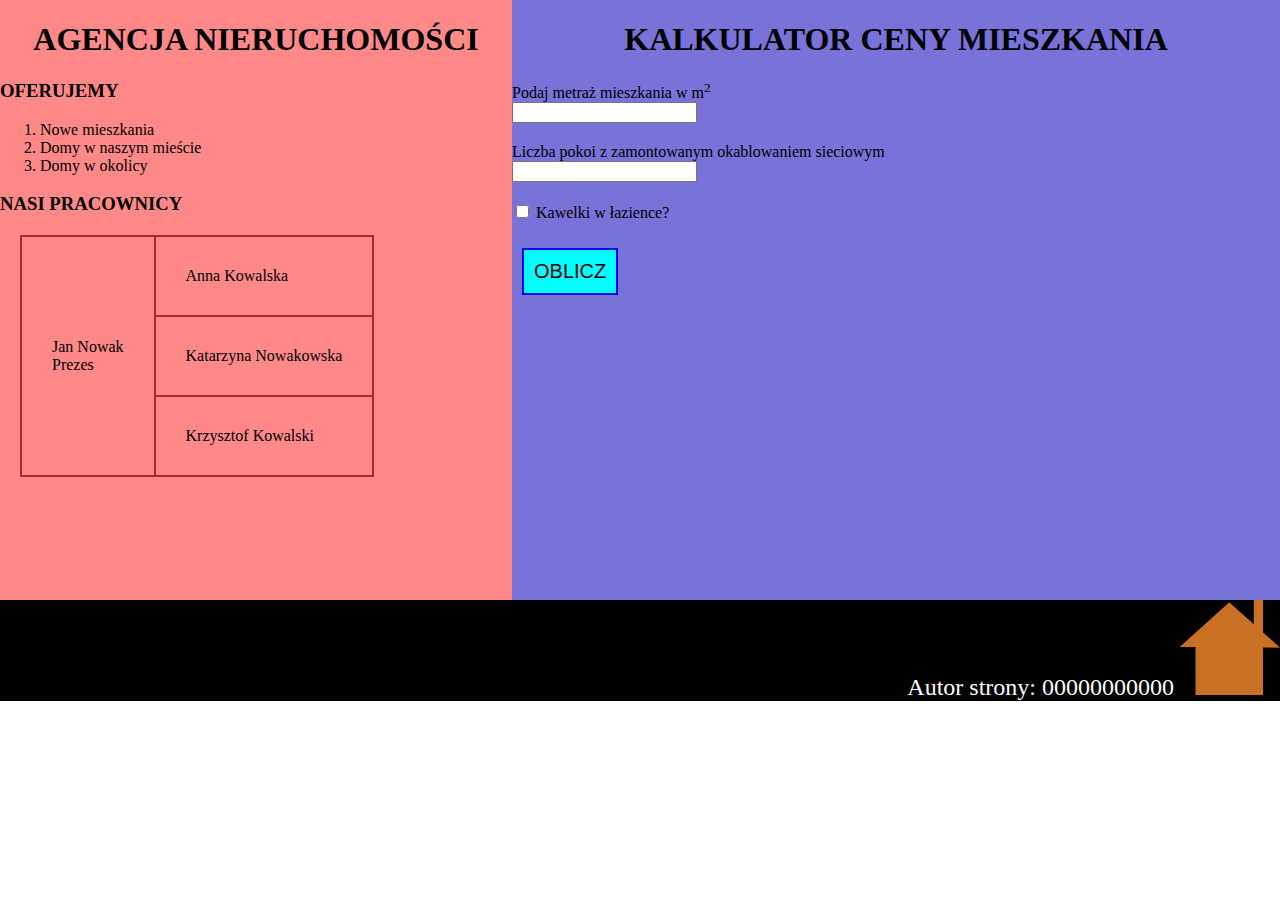
<file: Klekot Agnieszka/web_agencja/agencja.html>
<html lang="pl">

<head>
    <title>Kup mieszkanie</title>
    <meta charset="utf-8" />
    <link rel="stylesheet" href="agencja.css" />
</head>

<body>
    <div id="lewy">
        <h1>AGENCJA NIERUCHOMOŚCI</h1>
        <h3>OFERUJEMY</h3>
        <ol>
            <li>Nowe mieszkania</li>
            <li>Domy w naszym mieście</li>
            <li>Domy w okolicy</li>
        </ol>
        <h3>NASI PRACOWNICY</h3>
        <table>
            <tr>
                <td rowspan="3">
                    Jan Nowak<br> Prezes
                </td>
                <td>
                    Anna Kowalska
                </td>
            </tr>
            <tr>
                <td>
                    Katarzyna Nowakowska
                </td>
            </tr>
            <tr>
                <td>
                    Krzysztof Kowalski
                </td>
            </tr>
        </table>
    </div>
    <div id="prawy">
        <h1>KALKULATOR CENY MIESZKANIA</h1>
        <label for="metraz">Podaj metraż mieszkania w m<sup>2</sup></label><br/>
        <input type="number" name="metraz" class="prawy_input" /><br/>
        <label for="pokoi">Liczba pokoi z zamontowanym okablowaniem sieciowym</label><br/>
        <input name="pokoi" type="number" class="prawy_input" /><br/>
        <input name="kafelki" type="checkbox" class="prawy_input" />
        <label for="kafelki">Kawelki w łazience?</label><br/>
        <button onclick="oblicz()">OBLICZ</button>
        <p id="oblicz_wynik"></p>
        <script>
            function oblicz() {
                let inputs = document.getElementsByClassName("prawy_input");

                let metraz = inputs[0].value;
                let pokoi = inputs[1].value;
                let kafelki = inputs[2].checked;

                let suma = metraz * 4000.0 + pokoi * 1000.0 + (kafelki ? 2000.0 : 0.0);

                document.getElementById("oblicz_wynik").innerHTML = "Koszt mieszkania: " + suma + " zł.";
            }
        </script>
    </div>
    <footer>
        <p>
            Autor strony: 00000000000
            <img src="logo.png " alt="nieruchomości " />
        </p>
    </footer>
</body>

</html>
</file>
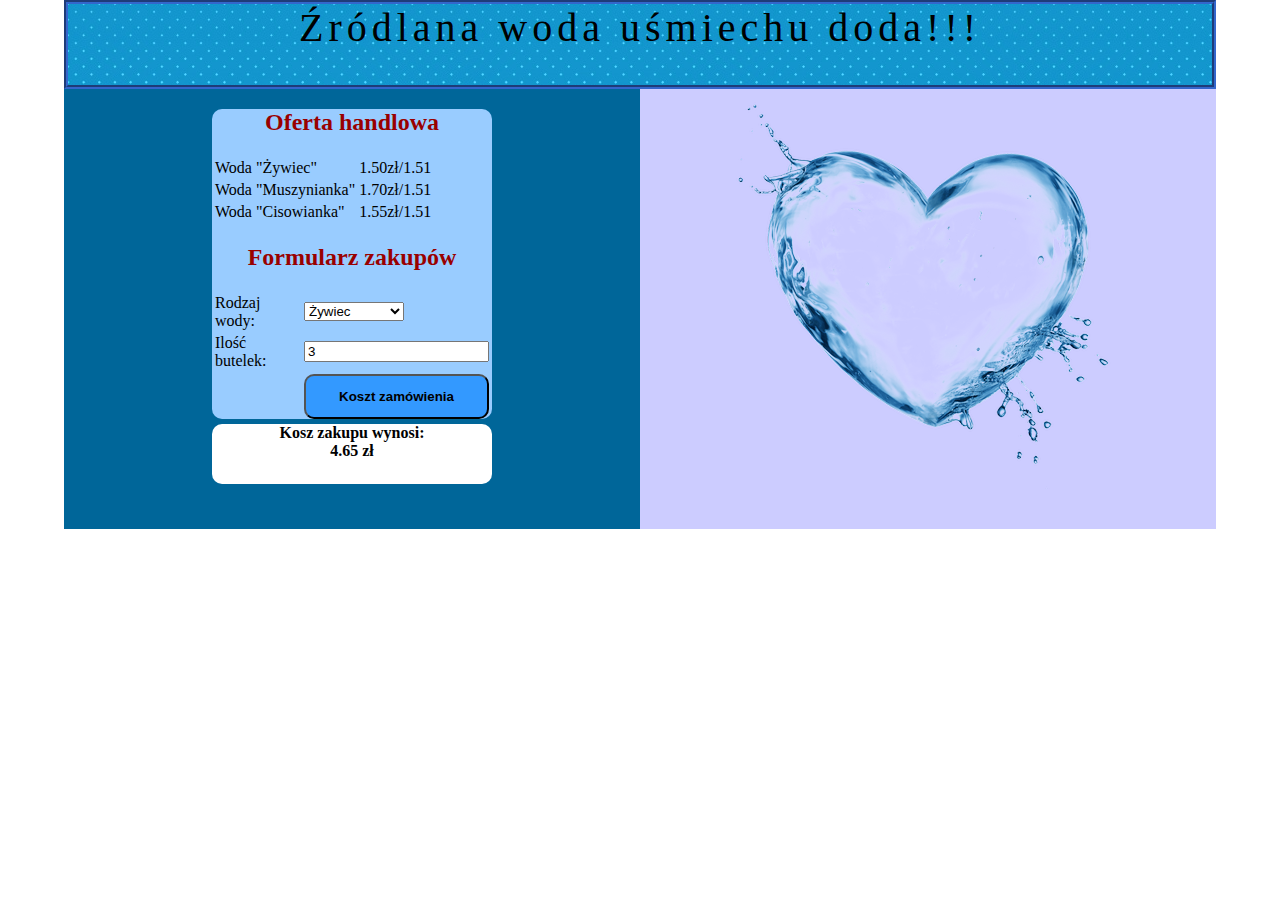
<file: Klekot Agnieszka/web_woda/woda.html>
<html lang="pl">

<head>
    <title>Hurtownia wody źródlanej</title>
    <meta charset="utf-8" />
    <link rel="stylesheet" href="style.css" />
</head>

<body>
    <div id="wrap">
        <header>
            Źródlana woda uśmiechu doda!!!
        </header>
        <section id="lewy">
            <div id="lewy-form">
                <h2>Oferta handlowa</h2>
                <table>
                    <tr>
                        <td>Woda "Żywiec"</td>
                        <td>1.50zł/1.51</td>
                    </tr>
                    <tr>
                        <td>Woda "Muszynianka"</td>
                        <td>1.70zł/1.51</td>
                    </tr>
                    <tr>
                        <td>Woda "Cisowianka"</td>
                        <td>1.55zł/1.51</td>
                    </tr>
                </table>

                <h2>Formularz zakupów</h2>
                <form>
                    <table>
                        <tr>
                            <td>
                                <label for="rodzaj">Rodzaj wody:</label>
                            </td>
                            <td>
                                <select name="rodzaj" id="form_rodzaj">
									<option>Żywiec</option>
									<option>Muszynianka</option>
									<option>Cisowianka</option>
								</select>
                            </td>
                        </tr>
                        <tr>
                            <td>
                                <label for="ilosc">Ilość butelek:</label>
                            </td>
                            <td>
                                <input name="ilosc" id="form_ilosc" type="number" value="3" /><br>
                            </td>
                        </tr>
                        <tr>
                            <td>

                            </td>
                            <td>
                                <button type="button" onclick="oblicz()">Koszt zamówienia</button>
                            </td>
                        </tr>
                    </table>
                </form>
            </div>
            <div id="lewy-wynik">
                Kosz zakupu wynosi:<br><span id="oblicz-wynik">4.65</span> zł
                <script type="text/javascript">
                    var ceny = [1.5, 1.7, 1.55];

                    function oblicz() {
                        let rodzaj = document.getElementById("form_rodzaj").selectedIndex;
                        let ilosc = document.getElementById("form_ilosc").value;
                        document.getElementById("oblicz-wynik").innerHTML = ceny[rodzaj] * ilosc;
                    }
                </script>
            </div>
        </section>
        <section id="prawy">
            <img src="woda_serce.png" />
        </section>
    </div>
</body>

</html>
</file>
<file: Klekot Agnieszka/web_agencja/agencja.css>
body {
    margin: 0;
}

#lewy,
#prawy {
    height: 600px;
    float: left;
    position: relative;
}

#lewy {
    width: 40%;
    background-color: #FF8989;
}

#prawy {
    width: 60%;
    background-color: #7872D9;
}

footer {
    background-color: black;
    color: white;
    font-size: 150%;
    text-align: right;
}

input {
    margin-bottom: 20px;
}

table,
td {
    margin: 20px;
    padding: 30px;
    border: 2px solid brown;
    border-collapse: collapse;
}

button {
    padding: 10px;
    margin: 10px;
    border: 2px solid blue;
    background-color: cyan;
    font-size: 20px;
}

h1 {
    text-align: center;
}
</file>
<file: Klekot Agnieszka/web_woda/style.css>
body {
    margin: 0;
}

#wrap {
    width: 90%;
    height: 90%;
}

header {
    background-image: url("krople1.jpg");
    height: 10%;
    font-size: 40px;
    letter-spacing: 5px;
    border: 4px groove #3366CC;
}

#lewy {
    background-color: #006699;
}

#prawy {
    background-color: #CCCCFF;
}

#lewy-form {
    height: 310px;
    background-color: #99CCFF;
}

#lewy-wynik {
    margin: 5px auto auto;
    padding: auto;
    height: 60px;
    background-color: white;
}

h2 {
    color: #990000;
}

button {
    background-color: #3399FF;
    height: 45px;
}

#lewy,
#prawy {
    float: left;
    height: 440px;
    width: 50%;
}

h2,
#lewy-wynik,
#prawy,
header {
    text-align: center;
}

button,
#lewy-wynik {
    font-weight: bold;
}

#wrap,
#lewy-form {
    margin: auto;
    padding: auto;
}

#lewy-form,
#lewy-wynik {
    width: 280px;
}

button,
#lewy-wynik,
#lewy-form {
    border-radius: 10px;
}

#table,
button {
    width: 100%;
}
</file>
